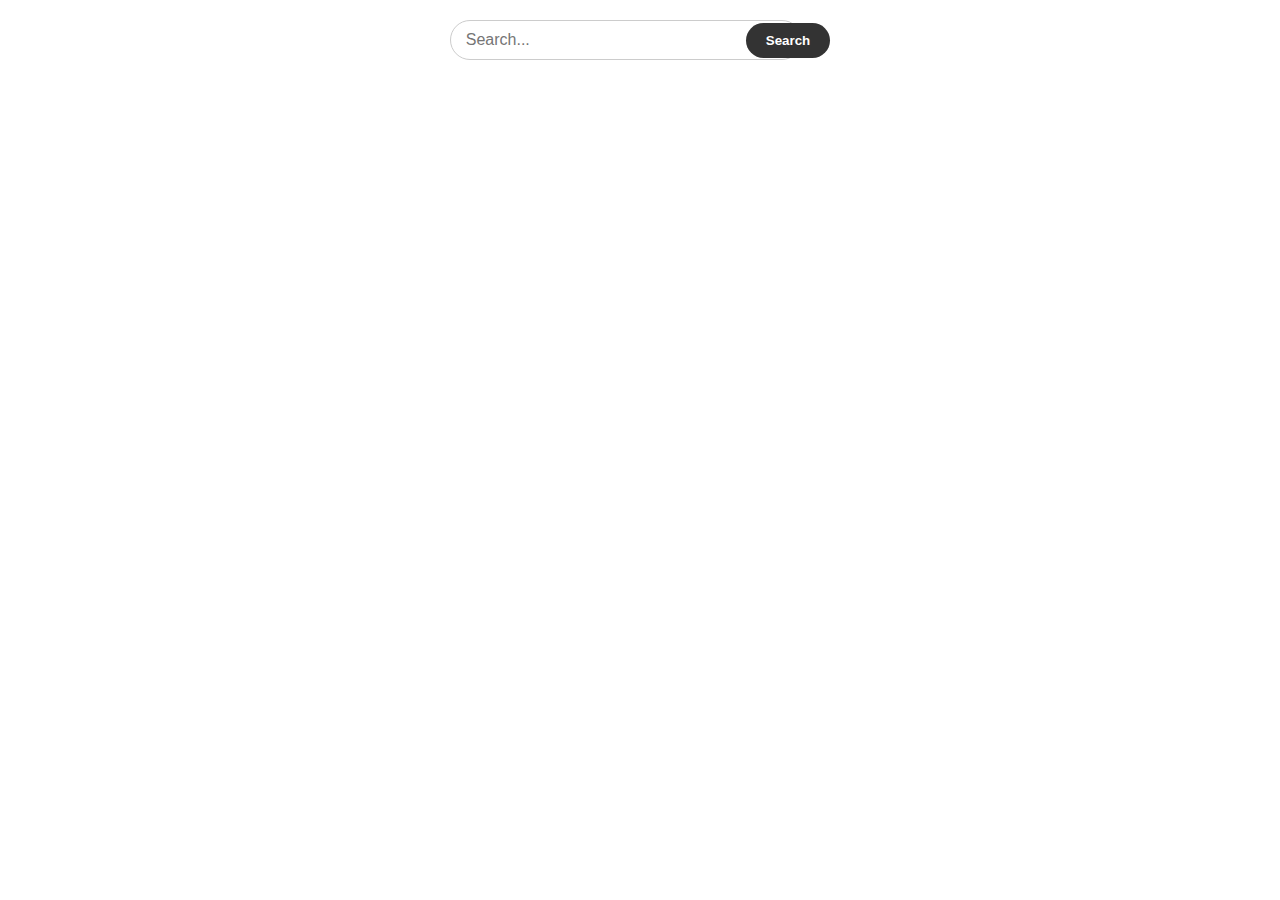
<file: Testing.Html>
<!DOCTYPE html>
<html lang="en">
<head>
    <meta charset="UTF-8">
    <meta name="viewport" content="width=
    , initial-scale=1.0">
    <title>Testing Frank</title>
    <link rel="stylesheet" href="Testing.css">
</head>

<body><div class="search-container">
    <form action="/search" method="get">
      <input class="search-box" type="text" name="q" placeholder="Search...">
      <button class="search-btn" type="submit">Search</button>
    </form>
  </div>
</body>
</html>
</file>
<file: Testing.css>
.search-container {
    max-width: 400px;
    margin: 20px auto;
    text-align: center;
  }
  
  .search-box {
    width: 80%;
    padding: 10px 15px;
    border: 1px solid #ccc;
    border-radius: 30px;
    outline: none;
    font-size: 16px;
    transition: all 0.3s ease;
  }
  
  .search-box:focus {
    border-color: #555;
  }
  
  .search-btn {
    padding: 10px 20px;
    margin-left: -60px;
    border: none;
    background: #333;
    color: #fff;
    border-radius: 30px;
    cursor: pointer;
    font-weight: bold;
    position: relative;
    z-index: 1;
  }
</file>
